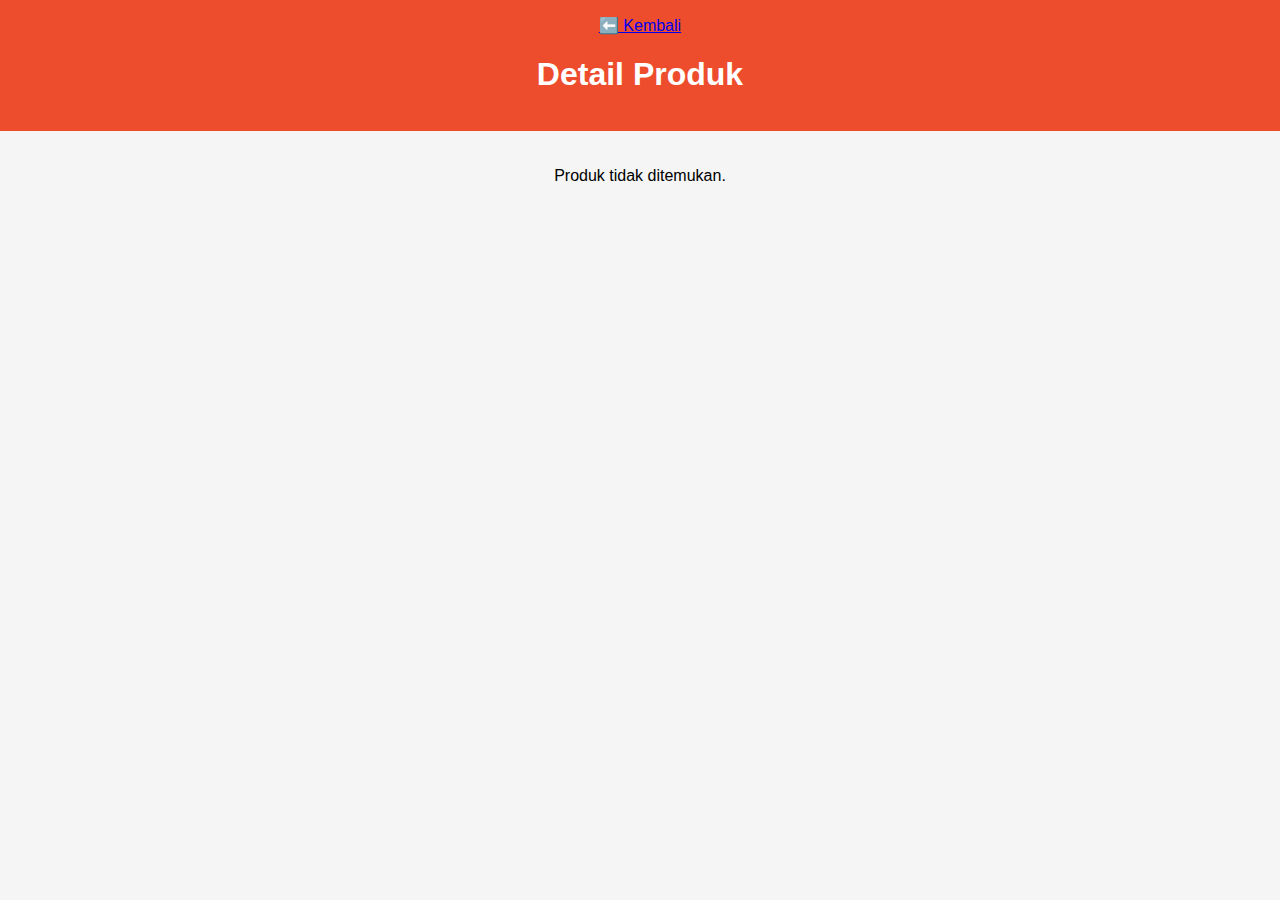
<file: cart.html>
<!DOCTYPE html>
<html lang="id">
<head>
  <meta charset="UTF-8" />
  <meta name="viewport" content="width=device-width, initial-scale=1.0" />
  <title>Deskripsi Produk</title>
  <link rel="stylesheet" href="style.css" />
</head>
<body>
  <header>
    <a href="index.html">⬅️ Kembali</a>
    <h1>Detail Produk</h1>
  </header>

  <main class="product-list" id="product-detail">
    <!-- Detail produk muncul di sini -->
  </main>

  <script>
    const products = [
      {
        id: 1,
        name: "Gantungan AR",
        price: 25000,
        images: [
          "produk-design/",
          "produk-design/"
        ],
        description: "Gantungan kunci eksklusif dengan teknologi AR."
      },
      {
        id: 2,
        name: "ID Card AR",
        price: 30000,
        images: [
          "produk-design/",
          "produk-design/"
        ],
        description: "ID card keren yang bisa menampilkan augmented reality."
      }
    ];

    const urlParams = new URLSearchParams(window.location.search);
    const productId = parseInt(urlParams.get("product"));
    const product = products.find(p => p.id === productId);

    const container = document.getElementById("product-detail");

    if (!product) {
      container.innerHTML = "<p>Produk tidak ditemukan.</p>";
    } else {
      const adminNumber = "6285880541399"; // GANTI nomor admin WA
      const message = encodeURIComponent(`Halo admin, saya tertarik membeli produk *${product.name}* seharga Rp${product.price.toLocaleString()}.`);
      const waLink = `https://wa.me/${adminNumber}?text=${message}`;

      container.innerHTML = `
        <div class="product">
          ${product.images.map(img => `<img src="${img}" alt="${product.name}" />`).join('')}
          <h3>${product.name}</h3>
          <p>Rp${product.price.toLocaleString()}</p>
          <p>${product.description}</p>
          <a href="${waLink}" target="_blank">
            <button>Hubungi Admin via WhatsApp</button>
          </a>
        </div>
      `;
    }
  </script>
</body>
</html>
</file>
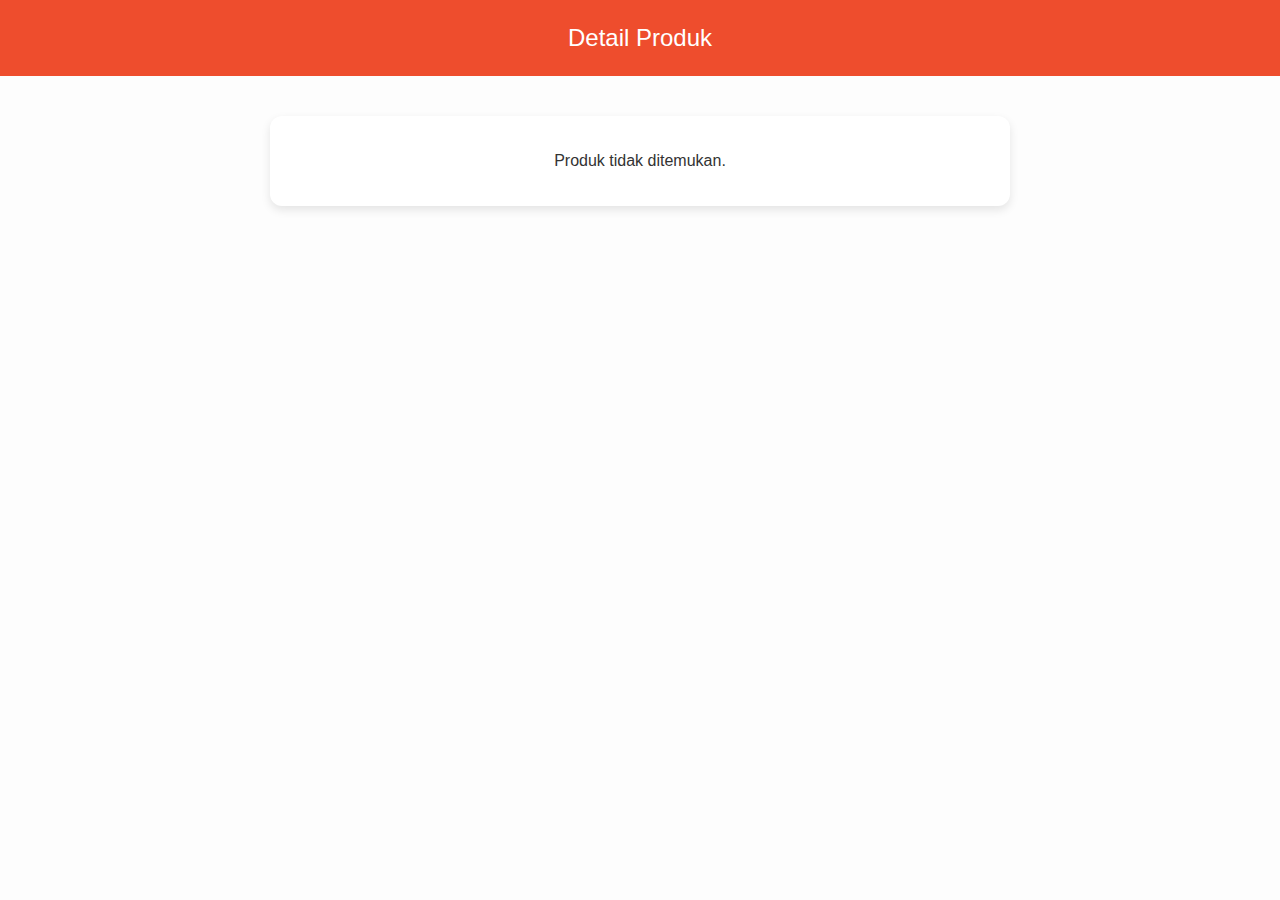
<file: detail.html>
<!DOCTYPE html>
<html lang="id">
<head>

  <!-- Google tag (gtag.js) -->
<script async src="https://www.googletagmanager.com/gtag/js?id=G-7C7VW8G5VX"></script>
<script>
  window.dataLayer = window.dataLayer || [];
  function gtag(){dataLayer.push(arguments);}
  gtag('js', new Date());

  gtag('config', 'G-7C7VW8G5VX');
</script>


  <meta charset="UTF-8" />
  <meta name="viewport" content="width=device-width, initial-scale=1.0" />
  <title>Detail Produk</title>
  <style>
    body {
      font-family: 'Segoe UI', sans-serif;
      margin: 0;
      padding: 0;
      background-color: #fdfdfd;
      color: #333;
    }

    header {
      background-color: #ee4d2d;
      color: white;
      padding: 1em;
      text-align: center;
      font-size: 1.5em;
    }

    .container {
      max-width: 700px;
      margin: 40px auto;
      padding: 20px;
      background: white;
      border-radius: 12px;
      box-shadow: 0 4px 10px rgba(0,0,0,0.1);
      text-align: center;
    }

    .container img {
      max-width: 150px;      /* ✅ Ukuran gambar dibatasi */
      width: 100%;
      height: auto;
      border-radius: 10px;
      margin: 20px 0;
    }

    .price {
      color: #ee4d2d;
      font-weight: bold;
      font-size: 1.2em;
    }

    .desc {
      margin-top: 10px;
      line-height: 1.6;
      text-align: left;
    }

    .btn {
      display: inline-block;
      margin-top: 20px;
      padding: 10px 16px;
      background-color: #ee4d2d;
      color: white;
      text-decoration: none;
      border-radius: 6px;
      font-weight: bold;
    }

    .btn:hover {
      background-color: #c9411b;
    }

    .back-link {
      margin-bottom: 20px;
      display: inline-block;
      text-decoration: none;
      color: #ee4d2d;
      font-weight: bold;
    }
  </style>
</head>
<body>

  <header>Detail Produk</header>

  <div class="container" id="product-detail">
    <!-- Produk akan dimuat lewat JS -->
  </div>

  <script>
    const products = [
      {
        id: 1,
        name: "Gantungan Kunci + Web",
        price: 20000,
        image: "produk-design/gantungan kunci.png",
        description: `--`
      },
      {
        id: 2,
        name: "Gelang + web",
        price: 20000,
        image: "produk-design/gelang.png",
        description: "--"
      },
      {
        id: 3,
        name: "Kalung + web",
        price: 20000,
        image: "produk-design/kalung.png",
        description: "--"
      },
      {
        id: 4,
        name: "Pin/Bros + web",
        price: 20000,
        image: "produk-design/pin.png",
        description: "--"
      }
    ];

    const adminNumber = "6285880541399";
    const params = new URLSearchParams(window.location.search);
    const productId = parseInt(params.get("product"));
    const product = products.find(p => p.id === productId);

    const container = document.getElementById("product-detail");

    if (!product) {
      container.innerHTML = "<p>Produk tidak ditemukan.</p>";
    } else {
      const waMsg = encodeURIComponent(`Halo Admin, saya tertarik membeli produk *${product.name}* seharga Rp${product.price.toLocaleString()}.`);
      const waLink = `https://wa.me/${adminNumber}?text=${waMsg}`;

      container.innerHTML = `
        <a href="index.html" class="back-link">⬅ Kembali ke Daftar Produk</a>
        <h2>${product.name}</h2>
        <img src="${product.image}" alt="${product.name}" />
        <div class="price">Rp${product.price.toLocaleString()}</div>
        <div class="desc">${product.description}</div>
        <a class="btn" href="${waLink}" target="_blank">Chat Admin</a>
      `;
    }
  </script>

</body>
</html>
</file>
<file: style.css>
body {
  font-family: sans-serif;
  margin: 0;
  padding: 0;
  background: #f5f5f5;
}

header {
  background: #ee4d2d;
  color: white;
  padding: 1em;
  text-align: center;
}

nav a {
  color: white;
  margin: 0 10px;
  text-decoration: none;
}

.product-list {
  display: flex;
  flex-wrap: wrap;
  justify-content: center;
  gap: 20px;
  padding: 20px;
}

.product {
  background: white;
  border: 1px solid #ddd;
  border-radius: 8px;
  padding: 10px;
  width: 200px;
  text-align: center;
}

.product img {
  width: 100%;
  border-radius: 4px;
}

button {
  margin-top: 10px;
  padding: 8px 12px;
  background: #ee4d2d;
  color: white;
  border: none;
  border-radius: 4px;
  cursor: pointer;
}
</file>
